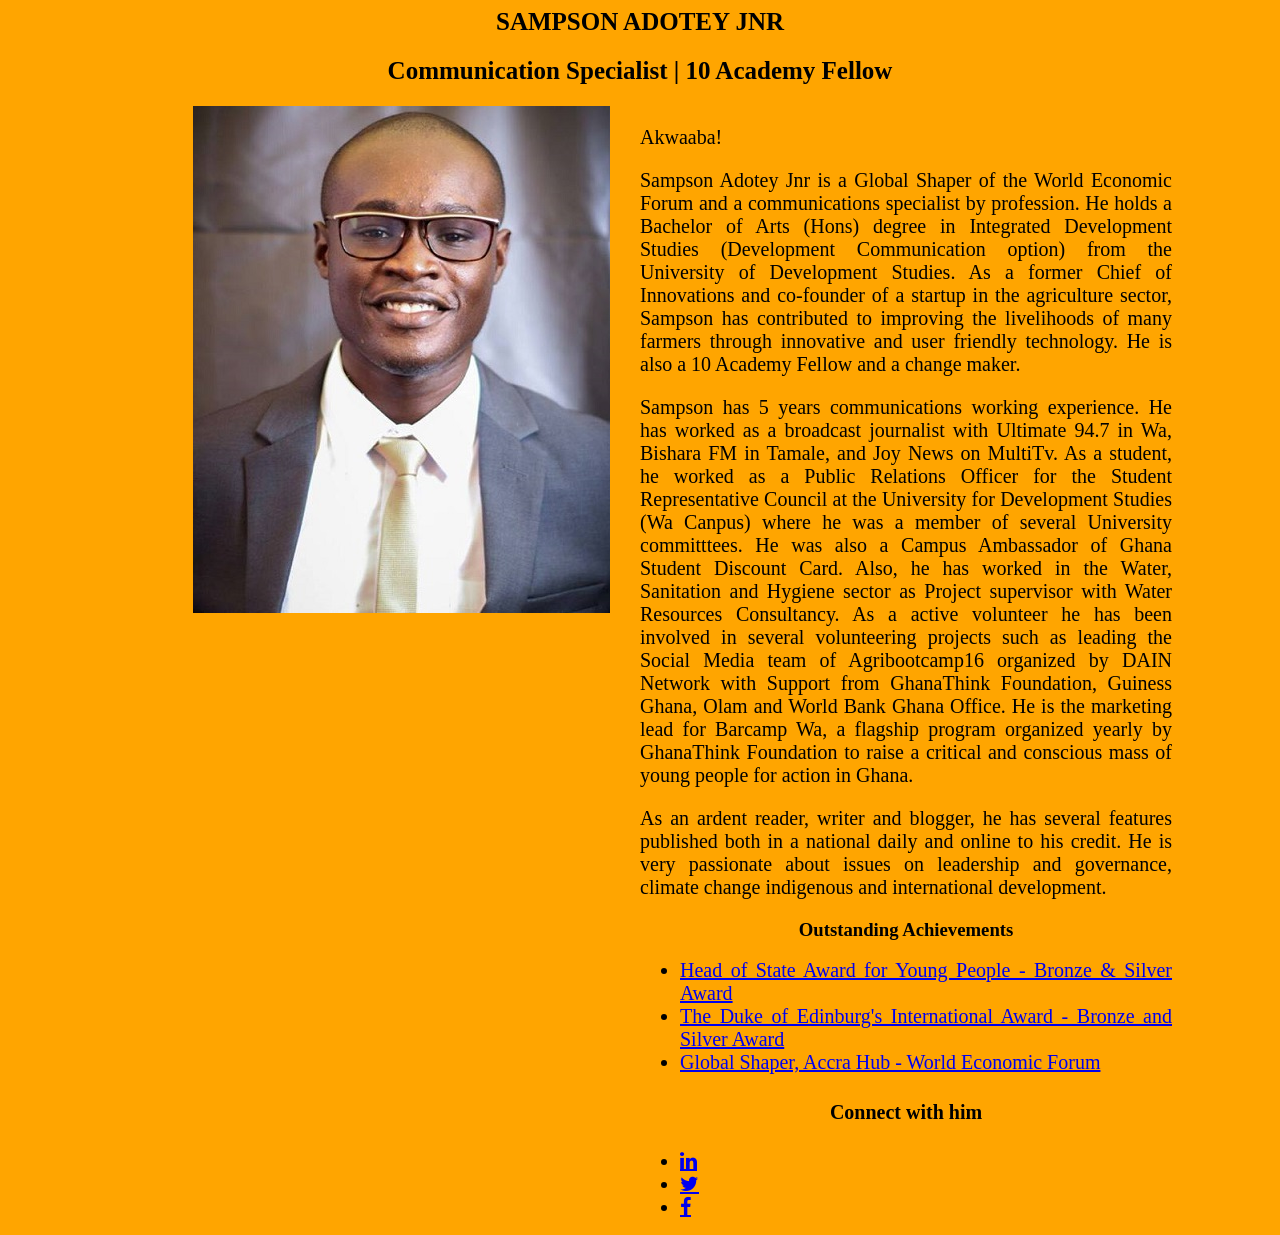
<file: index.html>
<html>
<head>
  <title>Sampson Adotey's Profile</title>
  <link rel = "stylesheet" type = "text/css" href = "styles.css" />
  <link rel="stylesheet" href="https://cdnjs.cloudflare.com/ajax/libs/font-awesome/4.7.0/css/font-awesome.min.css">
  <body>
  <div class="container">
      <h1>SAMPSON ADOTEY JNR</h1>
  <h2>Communication Specialist | 10 Academy Fellow</h2>
<div class="left">
  <img class="profilepic" src="Sampson-Profile2.jpg"><br>

      </div>
<div class="right">
<p> Akwaaba! </p>
<p> Sampson Adotey Jnr is a Global Shaper of the World Economic Forum and a communications specialist by profession. He holds a Bachelor of Arts (Hons) degree in Integrated Development Studies (Development Communication option) from the University of Development Studies. As a former Chief of Innovations and co-founder of a startup in the agriculture sector, Sampson has contributed to improving the livelihoods of many farmers through innovative and user friendly technology. He is also a 10 Academy Fellow and a change maker.</p>

<p>Sampson has 5 years communications working experience. He has worked as a broadcast journalist with Ultimate 94.7 in Wa, Bishara FM in Tamale, and Joy News on MultiTv. As a student, he worked as a Public Relations Officer for the Student Representative Council at the University for Development Studies (Wa Canpus) where he was a member of several University committtees. He was also a Campus Ambassador of Ghana Student Discount Card. Also, he has worked in the Water, Sanitation and Hygiene sector as Project supervisor with Water Resources Consultancy. As a active volunteer he has been involved in several volunteering projects such as leading the Social Media team of Agribootcamp16 organized by DAIN Network with Support from GhanaThink Foundation, Guiness Ghana, Olam and World Bank Ghana Office. He is the marketing lead for Barcamp Wa, a flagship program organized yearly by GhanaThink Foundation to raise a critical and conscious mass of young people for action in Ghana.</p>

<p>As an ardent reader, writer and blogger, he has several features published both in a national daily and online to his credit. He is very passionate about issues on leadership and governance, climate change indigenous and international development.</p>

<h3>Outstanding Achievements</h3>
  <ul>
    <li><a href="http://hosaghana.org/">Head of State Award for Young People - Bronze & Silver Award</li>
      <li><a href="http://www.intaward.org/">The Duke of Edinburg's International Award - Bronze and Silver Award</a></li>
    <li><a href="http://globalshapersaccra.org/accra-global-shapers/">Global Shaper, Accra Hub - World Economic Forum</a></li>
  </ul>

<h4>Connect with him</h4>
<ul class="sociallinks">
<li><a href="https://linkedin.com/in/sadotey" class="fa fa-LinkedIn"></a></li>
  <li><a href="https://twitter.com/blaqstoryteller" class="fa fa-twitter"></a></li>
  <li><a href="https://www.facebook.com/adoteysampsonjunior"class="fa fa-facebook"></a></li>
</ul>
    </div>
</body>
</html>
</file>
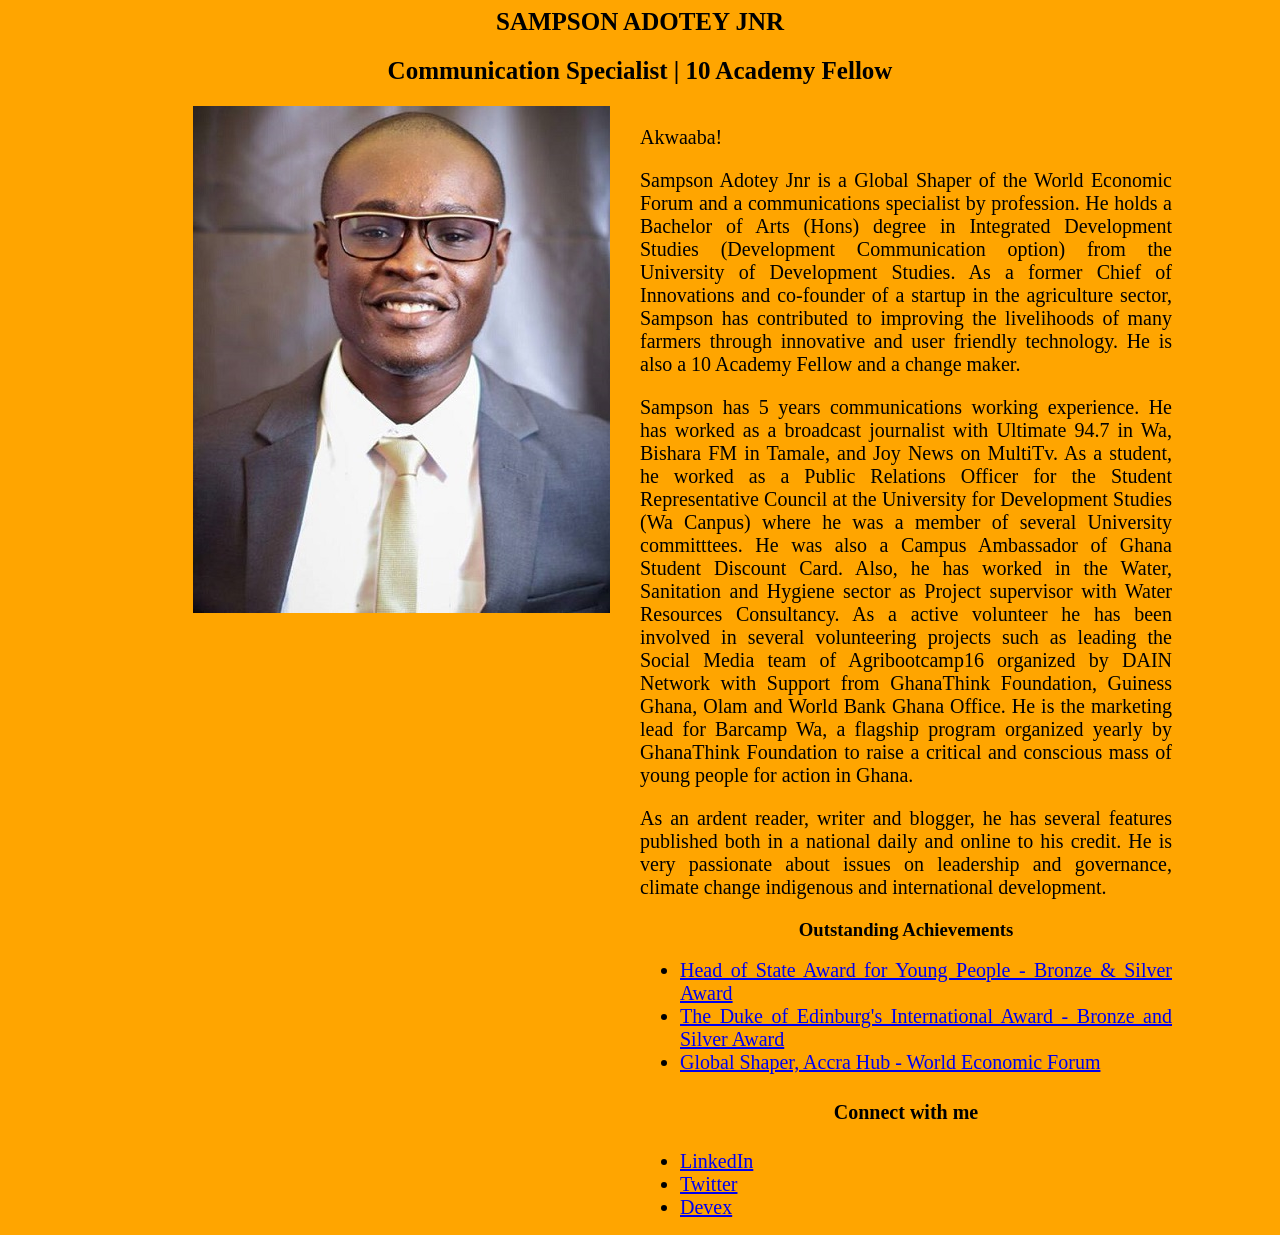
<file: Sampson-Profile/index.html>
<html>
<head>
  <title>Sampson Adotey's Profile</title>
  <link rel = "stylesheet" type = "text/css" href = "styles.css" />
</head>
<body>
  <div class="container">
      <h1>SAMPSON ADOTEY JNR</h1>
  <h2>Communication Specialist | 10 Academy Fellow</h2>
<div class="left">
  <img class="profilepic" src="Sampson-Profile2.jpg"><br>
      </div>
<div class="right">
<p> Akwaaba! </p>
<p> Sampson Adotey Jnr is a Global Shaper of the World Economic Forum and a communications specialist by profession. He holds a Bachelor of Arts (Hons) degree in Integrated Development Studies (Development Communication option) from the University of Development Studies. As a former Chief of Innovations and co-founder of a startup in the agriculture sector, Sampson has contributed to improving the livelihoods of many farmers through innovative and user friendly technology. He is also a 10 Academy Fellow and a change maker.</p>

<p>Sampson has 5 years communications working experience. He has worked as a broadcast journalist with Ultimate 94.7 in Wa, Bishara FM in Tamale, and Joy News on MultiTv. As a student, he worked as a Public Relations Officer for the Student Representative Council at the University for Development Studies (Wa Canpus) where he was a member of several University committtees. He was also a Campus Ambassador of Ghana Student Discount Card. Also, he has worked in the Water, Sanitation and Hygiene sector as Project supervisor with Water Resources Consultancy. As a active volunteer he has been involved in several volunteering projects such as leading the Social Media team of Agribootcamp16 organized by DAIN Network with Support from GhanaThink Foundation, Guiness Ghana, Olam and World Bank Ghana Office. He is the marketing lead for Barcamp Wa, a flagship program organized yearly by GhanaThink Foundation to raise a critical and conscious mass of young people for action in Ghana.</p>

<p>As an ardent reader, writer and blogger, he has several features published both in a national daily and online to his credit. He is very passionate about issues on leadership and governance, climate change indigenous and international development.</p>

<h3>Outstanding Achievements</h3>
  <ul>
    <li><a href="http://hosaghana.org/">Head of State Award for Young People - Bronze & Silver Award</li>
      <li><a href="http://www.intaward.org/">The Duke of Edinburg's International Award - Bronze and Silver Award</a></li>
    <li><a href="http://globalshapersaccra.org/accra-global-shapers/">Global Shaper, Accra Hub - World Economic Forum</a></li>
  </ul>

<h4>Connect with me</h4>
<ul>
  <li><a href="linkedin.com/in/sadotey">LinkedIn</a></li>
  <li><a href="https://twitter.com/blaqstoryteller">Twitter</a></li>
  <li><a href="https://www.devex.com/people/sampson-a-1237967">Devex</a></li>
</a>
</ul>
  </div>
</body>
</html>
</file>
<file: styles.css>
body{
  background-color: orange;
        }
img{
  text-align: center;
margin: 0 auto
}
p{
  font-size:20; font-family:tahoma;text-align:justify;
        }
        a{
          font-size:20; font-family:tahoma;text-align:justify;
                }
  h1{font-size: 25; font-family: tahoma; text-align: center}
  h2{font-size: 25; font family:tahoma; text-align: center;}
  .left{
    float: left;
    width: 50%
      }
  .right{
    float: right;
    width: 50%;
    text-align: justify;
        }
  .profilepic{
    float: right;
    padding-right: 30px;
  }
  .container{
    margin: 0 auto;
    padding: 0 100px;
  }
  h1{
    text-align: center;
  }
  h3{
    text-align: center; font-family: tahoma
  }
  h4{
    text-align: center;font-family: tahoma; font-size: 20
    }
p{font-size: 20; font-family: tahoma; text-align: justify;}
li{font-size: 20; font-family: tahoma; text-align: justify;}
</file>
<file: Sampson-Profile/styles.css>
body{
  background-color: orange;
        }
img{
  text-align: center;
margin: 0 auto
}
p{
  font-size:20; font-family:tahoma;text-align:justify;
        }
        a{
          font-size:20; font-family:tahoma;text-align:justify;
                }
  h1{font-size: 25; font-family: tahoma; text-align: center}
  h2{font-size: 25; font family:tahoma; text-align: center;}
  .left{
    float: left;
    width: 50%
      }
  .right{
    float: right;
    width: 50%;
    text-align: justify;
        }
  .profilepic{
    float: right;
    padding-right: 30px;
  }
  .container{
    margin: 0 auto;
    padding: 0 100px;
  }
  h1{
    text-align: center;
  }
  h3{
    text-align: center; font-family: tahoma
  }
  h4{
    text-align: center;font-family: tahoma; font-size: 20
    }
p{font-size: 20; font-family: tahoma; text-align: justify;}
li{font-size: 20; font-family: tahoma; text-align: justify;}
</file>
